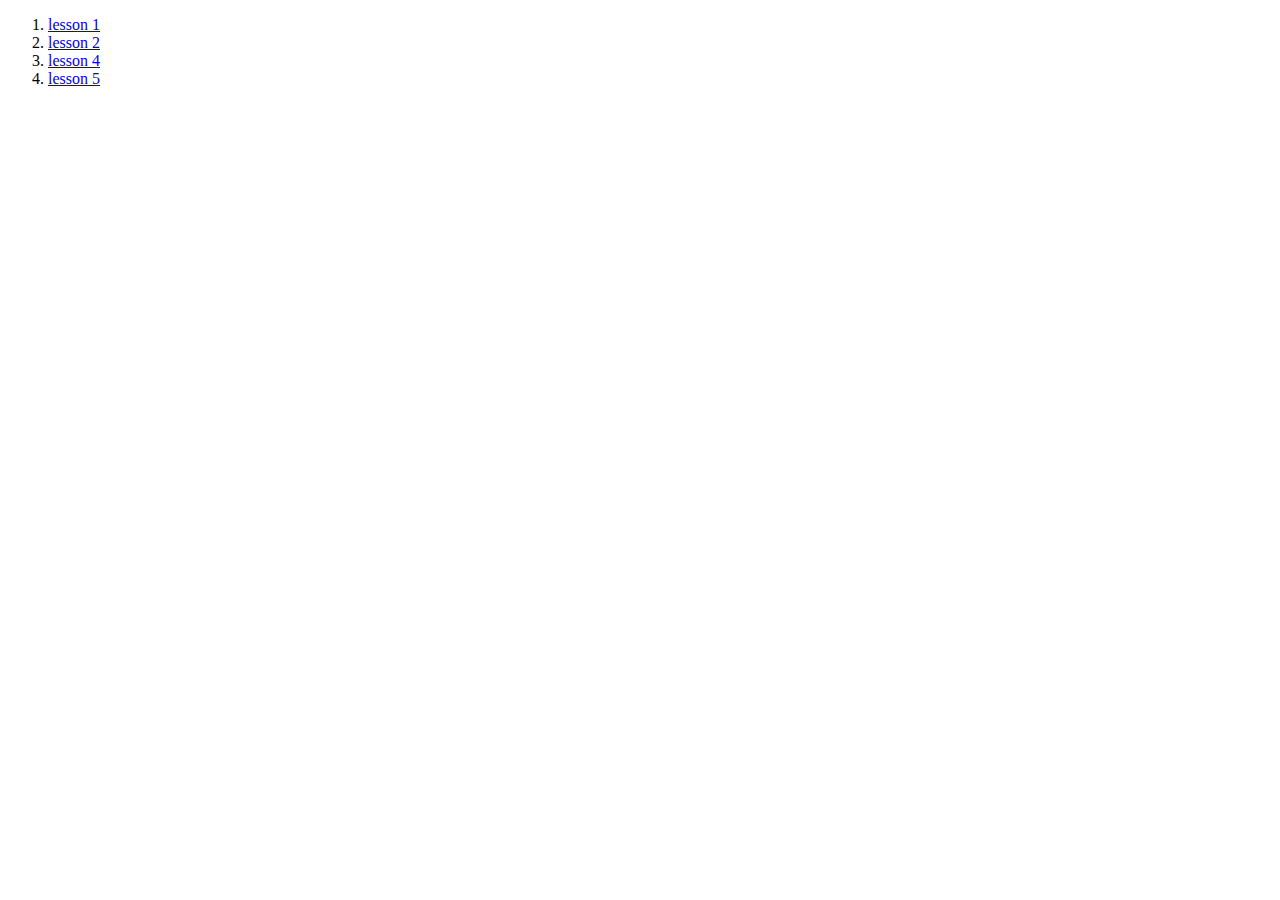
<file: index.html>
<!DOCTYPE html>
<html lang="en" dir="ltr">
  <head>
    <meta charset="utf-8">
    <title></title>
  </head>
  <body>
    <ol>
      <li><a href="./lesson_1/index.html">lesson 1</a></li>
      <li><a href="./lesson_2/index.html">lesson 2</a></li>
      <li><a href="./lesson_4/index.html">lesson 4</a></li>
      <li><a href="./lesson_4/index.html">lesson 5</a></li>
    </ol>
  </body>
</html>
</file>
